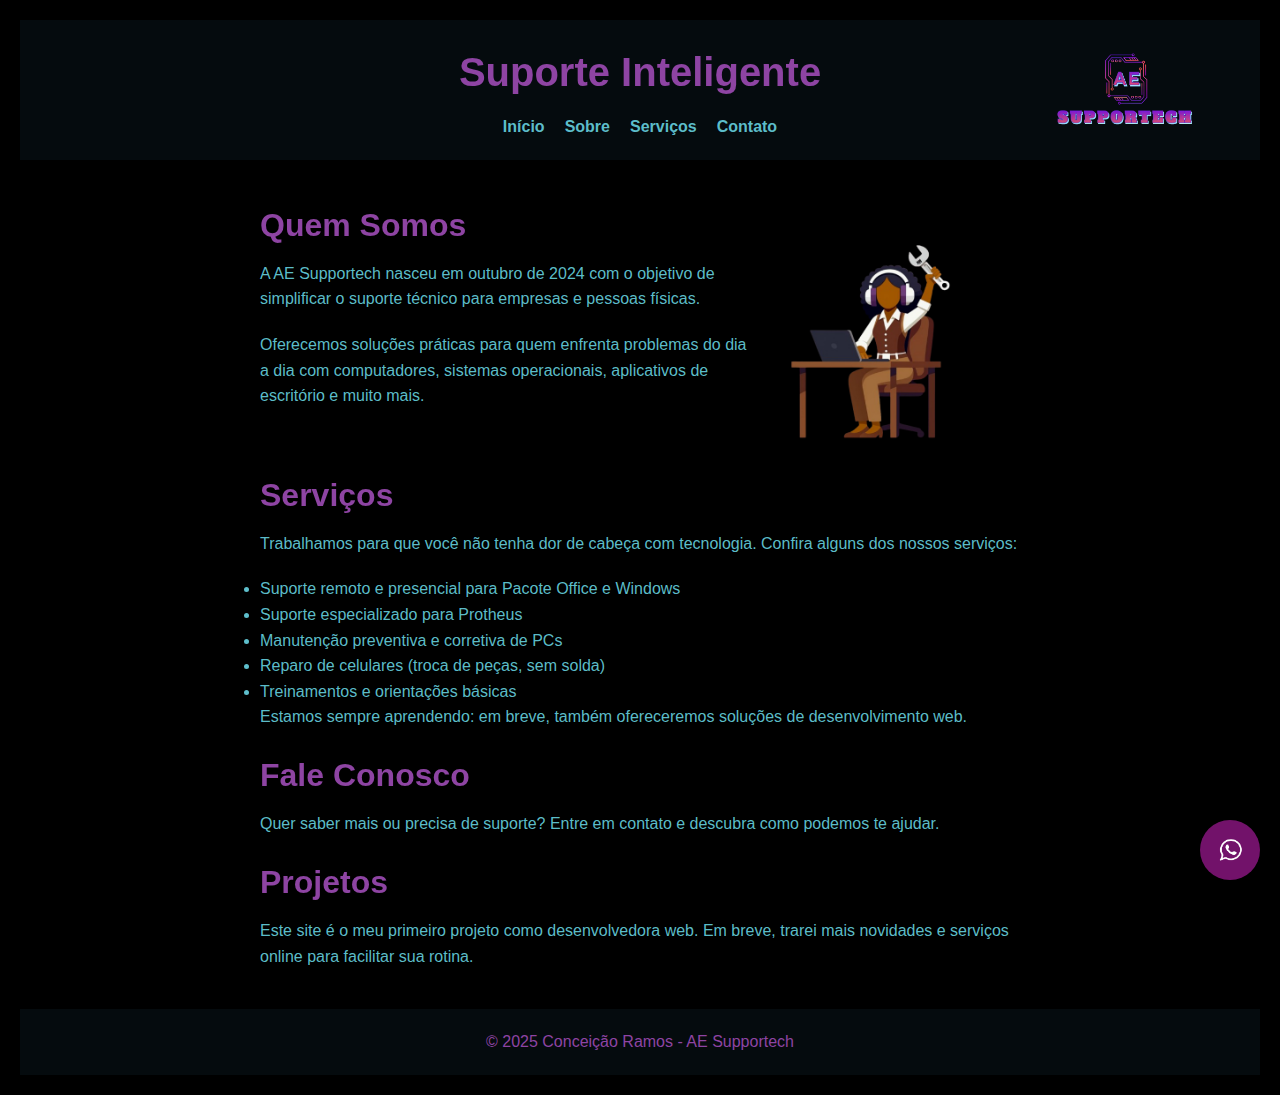
<file: index.html>
<!DOCTYPE html>
<html lang="pt-BR">
<head>
  <meta charset="UTF-8">
  <meta http-equiv="X-UA-Compatible" content="IE=edge">
  <title>AE Supportech</title>
  <meta name="viewport" content="width=device-width, initial-scale=1.0">
  <meta name="description" content="Manutenção eficiente, suporte inteligente">
  <link rel="icon" type="image/png" href="imagens/favicon.png">

  <!-- ===========================
       INÍCIO DO CSS INTERNO
       =========================== -->
  <style>
    * {
      margin: 0;
      padding: 0;
      box-sizing: border-box;
    }

    body {
      font-family: Verdana, Tahoma, Helvetica, Arial, sans-serif;
      background-color: #000000;
      color: #66d0deea;
      line-height: 1.6;
      padding: 20px;
    }

    header h1,
    main h2 {
      font-weight: bold;
      background-color :#8e44a3;
      -webkit-background-clip: text;
      -webkit-text-fill-color: transparent;
      background-clip: text;
      color: transparent;
      margin-bottom: 10px;
    }

    header h1 {
      font-size: 2.5rem;
    }

    main h2 {
      font-size: 2rem;
    }

    nav ul {
      list-style: none;
      display: flex;
      justify-content: center;
      gap: 20px;
      margin-top: 10px;
    }

    nav a {
      color:#66d0deea;
      text-decoration: none;
      font-weight: bold;
    }

    nav a:hover {
      text-decoration: underline;
    }

    header {
      background-color: #55c7f70e;
      padding: 20px 0;
      text-align: center;
      position: relative;
    }

    main {
      max-width: 800px;
      margin: 40px auto;
      padding: 0 20px;
    }

    main p {
      margin-bottom: 20px;
    }

    footer {
      text-align: center;
      margin-top: 40px;
      padding: 20px 0;
      background-color: #55c7f70e;
      color: #8e44a3;
    }

    .logo-superior-direito {
      position: absolute;
      top: 30px;
      right: 60px;
      width: 150px;
      height: auto;
      z-index: 1000;
    }

    .whatsapp-button {
      position: fixed;
      bottom: 20px;
      right: 20px;
      width: 60px;
      height: 60px;
      background-color: #72126a;
      border-radius: 50%;
      display: flex;
      align-items: center;
      justify-content: center;
      box-shadow: 0 2px 5px rgba(0, 0, 0, 0.3);
      z-index: 1000;
    }

    .whatsapp-button img {
      width: 40px; /* ajuste para ficar proporcional */
      height: auto;
    }
   #sobre {
  display: flex;
  align-items: flex-start;
  gap: 24px;
}
#sobre > div {
  flex: 1 1 0;
  max-width: 65%;
}
#sobre img {
  max-width: 180px;
  height: auto;
  border-radius: 12px;
  box-shadow: 0 2px 8px #0003;
  flex-shrink: 0;
}

  </style>
  <!-- ===========================
       FIM DO CSS INTERNO
       =========================== -->
</head>
<body>
  <!-- ===========================
       INÍCIO DO HEADER (CABEÇALHO)
       =========================== -->
  <header>
    <img src="imagens/Captura_de_tela_2024-11-13_224855-removebg-preview.png" alt="Logo Superior direito" class="logo-superior-direito">
   <h1 class="hero-title">Suporte Inteligente</h1>
    <nav> 
      <ul>
        <li><a href="#">Início</a></li>
        <li><a href="#sobre">Sobre</a></li>
        <li><a href="#servicos">Serviços</a></li>
        <li><a href="#contato">Contato</a></li>
      </ul>
    </nav>
  </header>
  <!-- ===========================
       FIM DO HEADER
       =========================== -->

  <!-- ===========================
       INÍCIO DO MAIN (CONTEÚDO PRINCIPAL)
       =========================== -->
  <main>
    <section id="sobre">
      <div>
      <h2>Quem Somos</h2>
      <p>A AE Supportech nasceu em outubro de 2024 com o objetivo de simplificar o suporte técnico para empresas e pessoas físicas.</p>
      <p>Oferecemos soluções práticas para quem enfrenta problemas do dia a dia com computadores, sistemas operacionais, aplicativos de escritório e muito mais.</p>
     </div>
     <img src="imagens/ImageS.png" alt="Equipe AE Supportech">
    </section>

    <section id="servicos">
      <h2>Serviços</h2>
      <p>Trabalhamos para que você não tenha dor de cabeça com tecnologia. Confira alguns dos nossos serviços:</p>
      <ul>
        <li>Suporte remoto e presencial para Pacote Office e Windows</li>
        <li>Suporte especializado para Protheus</li>
        <li>Manutenção preventiva e corretiva de PCs</li>
        <li>Reparo de celulares (troca de peças, sem solda)</li>
        <li>Treinamentos e orientações básicas</li>
      </ul>
      <p>Estamos sempre aprendendo: em breve, também ofereceremos soluções de desenvolvimento web.</p>
    </section>

    <section id="contato">
      <h2>Fale Conosco</h2>
      <p>Quer saber mais ou precisa de suporte? Entre em contato e descubra como podemos te ajudar.</p>
    </section>

    <section>
      <h2>Projetos</h2>
      <p>Este site é o meu primeiro projeto como desenvolvedora web. Em breve, trarei mais novidades e serviços online para facilitar sua rotina.</p>
    </section>
  </main>
  <!-- ===========================
       FIM DO MAIN
       =========================== -->

  <!-- ===========================
       INÍCIO DO FOOTER (RODAPÉ)
       =========================== -->
  <footer>
    <p>&copy; 2025 Conceição Ramos - AE Supportech</p>
  </footer>
  <!-- ===========================
       FIM DO FOOTER
       =========================== -->

  <!-- ===========================
       BOTÃO WHATSAPP FIXO
       =========================== -->
  <a href="https://wa.me/11939503210" class="whatsapp-button" target="_blank" aria-label="Fale conosco no WhatsApp">
    <img src="imagens/pngtree-white-whatsapp-icon-png-png-image_3562063-removebg-preview.png" alt="WhatsApp">
  </a>
  <!-- ===========================
       FIM DO BOTÃO WHATSAPP
       =========================== -->

  <!-- ===========================
       ESPAÇO PARA JAVASCRIPT
       =========================== -->
  <!--
  <script>
    // Aqui você pode colocar seu código JavaScript
  </script>
  -->
  <!-- ===========================
       FIM DO JAVASCRIPT
       =========================== -->
</body>
</html>
</file>
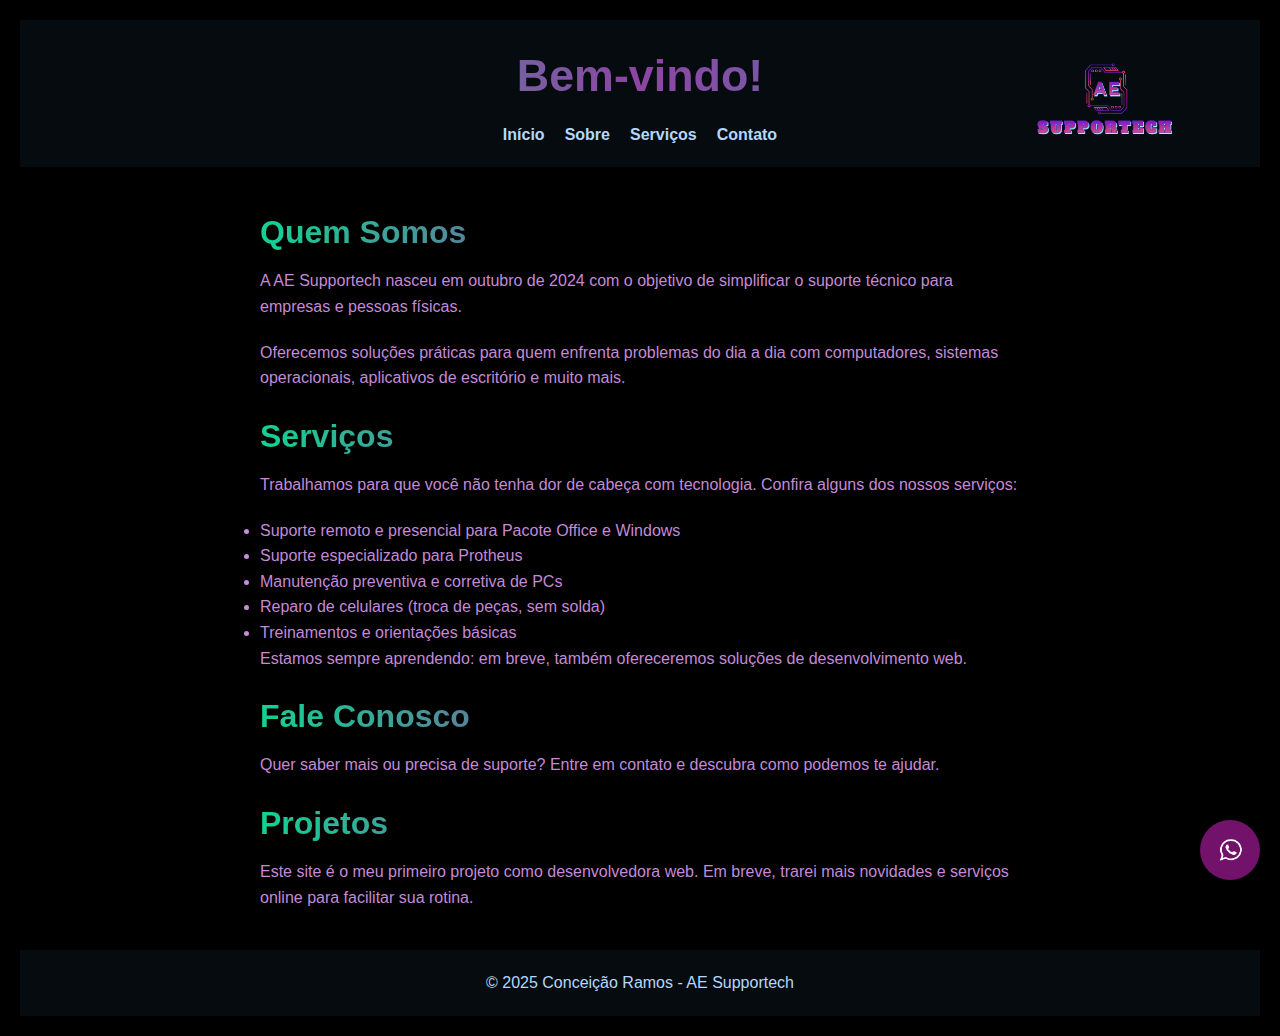
<file: AE Supportech/index.html>
<!DOCTYPE html>
<html lang="pt-BR">
<head>
  <meta charset="UTF-8">
  <meta http-equiv="X-UA-Compatible" content="IE=edge">
  <title>AE SUPPORTECH</title>
  <meta name="viewport" content="width=device-width, initial-scale=1.0">
  <meta name="description" content="Página inicial do meu site pessoal">
  <link rel="icon" type="image/png" href="imagens/favicon.png">

  <!-- ===========================
       INÍCIO DO CSS INTERNO
       =========================== -->
  <style>
    * {
      margin: 0;
      padding: 0;
      box-sizing: border-box;
    }

    body {
      font-family: Verdana, Tahoma, Helvetica, Arial, sans-serif;
      background-color: #000000;
      color: #db9aecea;
      line-height: 1.6;
      padding: 20px;
    }

    header h1,
    main h2 {
      font-weight: bold;
      background: linear-gradient(90deg, #12d393 0%, #8e44a3 50%, #29a3b0 100%);
      -webkit-background-clip: text;
      -webkit-text-fill-color: transparent;
      background-clip: text;
      color: transparent;
      margin-bottom: 10px;
    }

    header h1 {
      font-size: 2.8rem;
    }

    main h2 {
      font-size: 2rem;
    }

    nav ul {
      list-style: none;
      display: flex;
      justify-content: center;
      gap: 20px;
      margin-top: 10px;
    }

    nav a {
      color: #b3d8fc;
      text-decoration: none;
      font-weight: bold;
    }

    nav a:hover {
      text-decoration: underline;
    }

    header {
      background-color: #55c7f70e;
      padding: 20px 0;
      text-align: center;
      position: relative;
    }

    main {
      max-width: 800px;
      margin: 40px auto;
      padding: 0 20px;
    }

    main p {
      margin-bottom: 20px;
    }

    footer {
      text-align: center;
      margin-top: 40px;
      padding: 20px 0;
      background-color: #55c7f70e;
      color: #b3d8fc;
    }

    .logo-superior-direito {
      position: absolute;
      top: 40px;
      right: 80px;
      width: 150px;
      height: auto;
      z-index: 1000;
    }

    .whatsapp-button {
      position: fixed;
      bottom: 20px;
      right: 20px;
      width: 60px;
      height: 60px;
      background-color: #72126a;
      border-radius: 50%;
      display: flex;
      align-items: center;
      justify-content: center;
      box-shadow: 0 2px 5px rgba(0, 0, 0, 0.3);
      z-index: 1000;
    }

    .whatsapp-button img {
      width: 40px; /* ajuste para ficar proporcional */
      height: auto;
    }
  </style>
  <!-- ===========================
       FIM DO CSS INTERNO
       =========================== -->
</head>
<body>
  <!-- ===========================
       INÍCIO DO HEADER (CABEÇALHO)
       =========================== -->
  <header>
    <img src="imagens/Captura_de_tela_2024-11-13_224855-removebg-preview.png" alt="Logo Superior direito" class="logo-superior-direito">
    <h1>Bem-vindo!</h1>
    <nav> 
      <ul>
        <li><a href="#">Início</a></li>
        <li><a href="#sobre">Sobre</a></li>
        <li><a href="#servicos">Serviços</a></li>
        <li><a href="#contato">Contato</a></li>
      </ul>
    </nav>
  </header>
  <!-- ===========================
       FIM DO HEADER
       =========================== -->

  <!-- ===========================
       INÍCIO DO MAIN (CONTEÚDO PRINCIPAL)
       =========================== -->
  <main>
    <section id="sobre">
      <h2>Quem Somos</h2>
      <p>A AE Supportech nasceu em outubro de 2024 com o objetivo de simplificar o suporte técnico para empresas e pessoas físicas.</p>
      <p>Oferecemos soluções práticas para quem enfrenta problemas do dia a dia com computadores, sistemas operacionais, aplicativos de escritório e muito mais.</p>
    </section>

    <section id="servicos">
      <h2>Serviços</h2>
      <p>Trabalhamos para que você não tenha dor de cabeça com tecnologia. Confira alguns dos nossos serviços:</p>
      <ul>
        <li>Suporte remoto e presencial para Pacote Office e Windows</li>
        <li>Suporte especializado para Protheus</li>
        <li>Manutenção preventiva e corretiva de PCs</li>
        <li>Reparo de celulares (troca de peças, sem solda)</li>
        <li>Treinamentos e orientações básicas</li>
      </ul>
      <p>Estamos sempre aprendendo: em breve, também ofereceremos soluções de desenvolvimento web.</p>
    </section>

    <section id="contato">
      <h2>Fale Conosco</h2>
      <p>Quer saber mais ou precisa de suporte? Entre em contato e descubra como podemos te ajudar.</p>
    </section>

    <section>
      <h2>Projetos</h2>
      <p>Este site é o meu primeiro projeto como desenvolvedora web. Em breve, trarei mais novidades e serviços online para facilitar sua rotina.</p>
    </section>
  </main>
  <!-- ===========================
       FIM DO MAIN
       =========================== -->

  <!-- ===========================
       INÍCIO DO FOOTER (RODAPÉ)
       =========================== -->
  <footer>
    <p>&copy; 2025 Conceição Ramos - AE Supportech</p>
  </footer>
  <!-- ===========================
       FIM DO FOOTER
       =========================== -->

  <!-- ===========================
       BOTÃO WHATSAPP FIXO
       =========================== -->
  <a href="https://wa.me/11939503210" class="whatsapp-button" target="_blank" aria-label="Fale conosco no WhatsApp">
    <img src="imagens/pngtree-white-whatsapp-icon-png-png-image_3562063-removebg-preview.png" alt="WhatsApp">
  </a>
  <!-- ===========================
       FIM DO BOTÃO WHATSAPP
       =========================== -->

  <!-- ===========================
       ESPAÇO PARA JAVASCRIPT
       =========================== -->
  <!--
  <script>
    // Aqui você pode colocar seu código JavaScript
  </script>
  -->
  <!-- ===========================
       FIM DO JAVASCRIPT
       =========================== -->
</body>
</html>
</file>
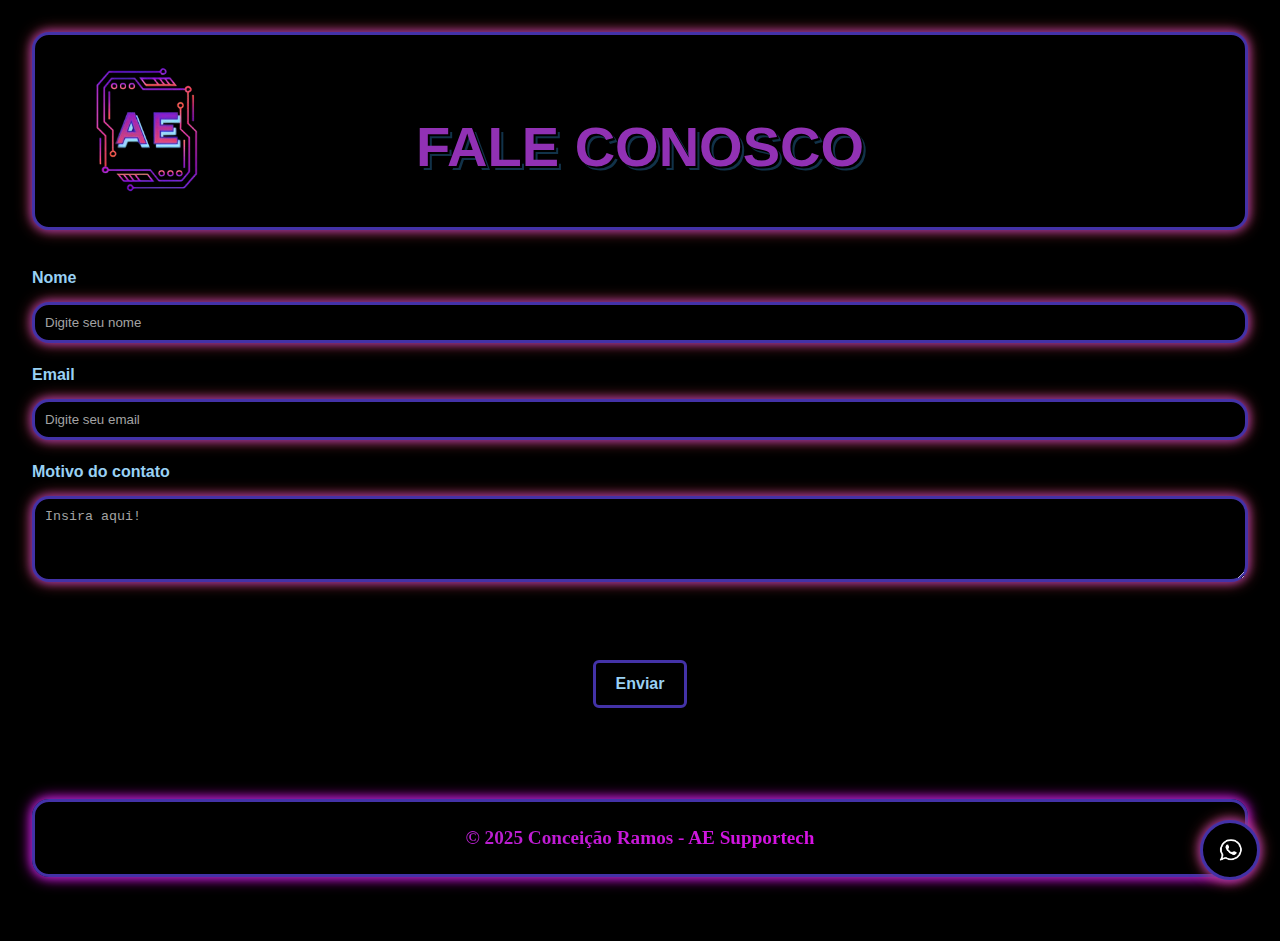
<file: contato.html>
<!DOCTYPE html>
<html lang="pt-BR">
<head>
    <meta charset="UTF-8">
    <meta name="Página de contatos" content="width=device-width, initial-scale=1.0">
    <link rel="icon" type="image/png" href="imagens/favicon.png">
    <link rel="stylesheet" href="styleform.css">
    <img src="imagens/favicon.png" alt="Logo Superior esquerdo" class="logo-superior-esquerdo">
    
    <title>Contato</title>
</head>
    <body>
        <header>
            <h1>Fale Conosco</h1>
        
        </header>
            <main>
                <section> 
                
            <form>
              
                
                    <label for="nome">Nome</label>
                    <input type="text" id="nome" name="nome" placeholder="Digite seu nome"><br>
                    <label for="email">Email</label>
                    <input type="email" id="email" name="email" placeholder="Digite seu email"><br>
                    <label for="comentarios">Motivo do contato</label><br>
                    <textarea id="comentarios" name="comentarios" rows="4" cols="50" placeholder="Insira aqui!"></textarea><br>
                    <div class="botao-container">
                    <button class="envio1-button">Enviar</button>
                </div>
            </form>
        </div>
    </section>
            </main>
                <footer style="text-align: center; margin-top: 40px; padding: 20px 0; background-color: #55c7f70e; color: #8e44a3;font-weight: normal;">
                <p style="font-family: Verdana"><strong>&copy; 2025 Conceição Ramos - AE Supportech</p></strong>
                <a href="https://wa.me/5511939503210" class="whatsapp-button" target="_blank" aria-label="Fale conosco no WhatsApp">
                <img src="imagens/pngtree-white-whatsapp-icon-png-png-image_3562063-removebg-preview.png" alt="WhatsApp">
    </body>
</html>
</file>
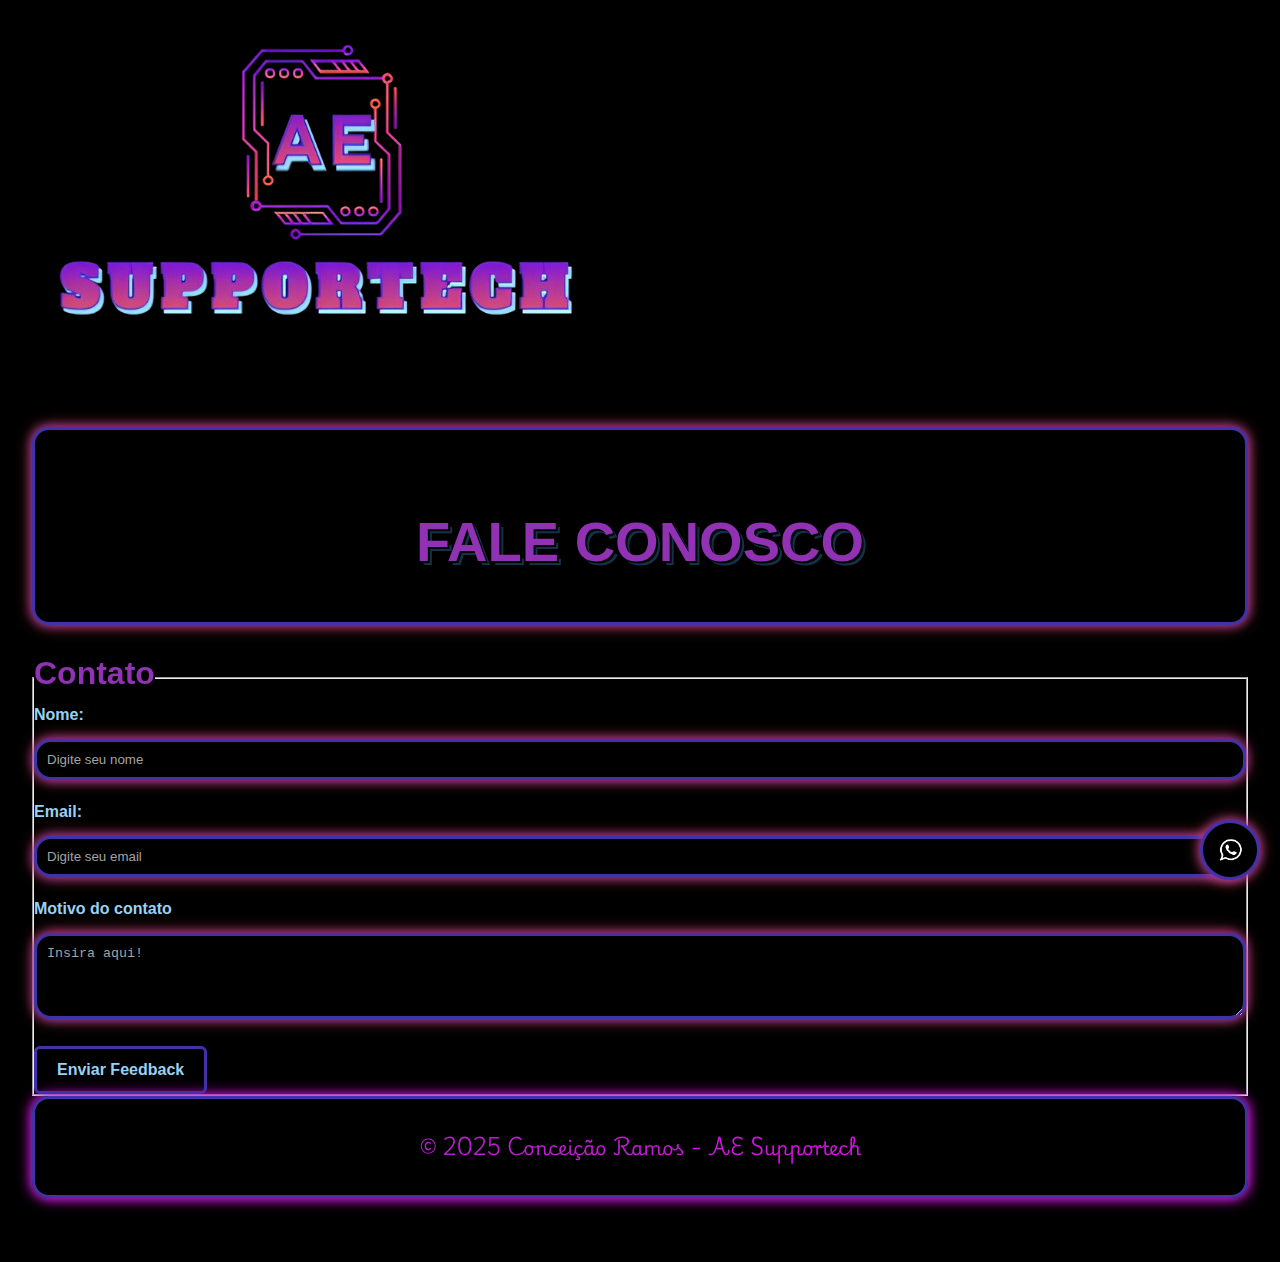
<file: formulario.html>
<!DOCTYPE html>
<html lang="en">
<head>
    <meta charset="UTF-8">
    <meta name="Página de contatos" content="width=device-width, initial-scale=1.0">
    <link rel="icon" type="image/png" href="imagens/favicon.png">
    <link rel="stylesheet" href="styleform.css">
    <img src="imagens/Captura_de_tela_2024-11-13_224855-removebg-preview.png" alt="Logo Superior direito" class="logo-superior-direito">
    
    <title>Fale Conosco</title>
</head>
    <body>
        <header>
            <h1>Fale Conosco</h1>
        
        </header>
            <main>
                <section> 
                    
                        <form>
                        <fieldset>    
                        <legend><h2>Contato<h2></h2></strong></legend>
                        <label for="nome">Nome:</label>
                        <input type="text" id="nome" name="nome" placeholder="Digite seu nome"><br>
                        <label for="email">Email:</label>
                        <input type="email" id="email" name="email " placeholder="Digite seu email"><br>
                        <label for="comentarios">Motivo do contato</label><br>
                        <textarea id="comentarios" name="comentarios" rows="4" cols="50" placeholder="Insira aqui!"></textarea><br>
                        <input type="submit" value="Enviar Feedback" class = "envio1-button">
                        </fieldset>
                        </form> 
            </main>
            <footer>
        <p>&copy; 2025 Conceição Ramos - AE Supportech</p>
        <a href="https://wa.me/5511939503210" class="whatsapp-button" target="_blank" aria-label="Fale conosco no WhatsApp">
        <img src="imagens/pngtree-white-whatsapp-icon-png-png-image_3562063-removebg-preview.png" alt="WhatsApp">
    </body>
</html>
</file>
<file: styleform.css>
@import url('https://fonts.googleapis.com/css2?family=Cabin:ital,wght@0,400..700;1,400..700&family=Mozilla+Headline:wght@200..700&family=Playwrite+HU:wght@100..400&display=swap');
* {
      margin: 0;
      padding: 0;
      box-sizing: border-box;
    }
    body {
      font-family: Arial, Tahoma, Helvetica, sans-serif; /* Fonte personalizada */
      background-color: #000000; /* Fundo preto */
      color: #99d1f4; /* Texto azul claro */
      line-height: 2rem; /* Altura da linha */
      padding: 2rem;
    }

    header{
    margin-bottom: 2rem; /* Espaço abaixo do header */
    background: #000000; /* Fundo preto */
    padding: 4rem; /* Espaçamento interno */
    position: relative; /* Para posicionar elementos filhos de forma absoluta */
    font-weight: bold;
    border-radius: 17px; /* Bordas arredondadas */
    box-shadow: 0 0 10px #9131b4, 0 0 15px #d44855; /* Efeito de brilho neon */
    border: 3px solid #4332a7; /* Borda azul roxa */
    }
    header h1 {
      font-size: 3.5rem; /* Tamanho bem grande */
      text-align: center;
      margin-top: 2rem;
      font-weight: bold; /* deixa o texto do parágrafo em negrito */
      color: #9131b4; /* Cor roxa */
      text-transform: uppercase; /* Tudo maiúsculo */
      text-shadow: 
        2px 2px 0 #000000,
        4px 4px 0 #3daeff49,
        8px 8px 0 #000000; /* Sombras para dar efeito 3D */
    } 
    main h2 {
      font-weight: bold;
      background-color: #9131b4;
      -webkit-background-clip: text;
      -webkit-text-fill-color: transparent;
      background-clip: text;
      color: transparent;
      margin-bottom: 10px;
}
    main h2 {
      font-size: 2rem;
    }
    main form {
       font-weight: bold;
    }
   
      footer {
        
        margin-bottom: 2rem;
        padding: 2rem;
        text-align: center;
        border-radius: 17px;
        box-shadow: 0 0 10px #9131b4, 0 0 15px #ff00ff;
        border: 3px solid #4332a7;

        /* Gradiente animado no texto */
        background: linear-gradient(90deg, #9131b4, #ff00ff,#99d1f4, #4332a7);
        background-size: 300% 300%;
        -webkit-background-clip: text;
        -webkit-text-fill-color: transparent; 
        background-clip: text;
        color: transparent;
        animation: gradientMove 3s ease infinite; /* Animação do gradiente */
    
      }
    /* Keyframes da animação de gradiente */
@keyframes gradientMove {
  0% { background-position: 0% 50%; }
  50% { background-position: 100% 50%; }
  100% { background-position: 0% 50%; }
}
footer p {
      font-family: "playwrite hu", sans-serif; /* Fonte personalizada */
      font-weight: bold; /* Deixa o texto do rodapé em negrito */
      font-size: 1.2rem; /* Tamanho do texto do rodapé */
      margin: 0; /* Remove margens */
    }
    .logo-superior-esquerdo {
  position: absolute;
  top: 60px;
  left: 70px;
  width: 150px;
  height: auto;
  z-index: 1000;
}
    /* Botão fixo do WhatsApp */
    .whatsapp-button {
    position: fixed;
    bottom: 20px;
    right: 20px;
    width: 60px;
    height: 60px;
    background-color: #000000;
    border-radius: 50%;
    display: flex;
    align-items: center;
    justify-content: center;
    box-shadow: 0 0 10px #9131b4, 0 0 15px #d44855;
    z-index: 1000;

      /* Efeito 3D usando múltiplas sombras */
    transition: 
    box-shadow 0.3s, 
    border-color 0.3s, 
    background-color 0.3s,
    transform 0.3s;
    cursor: pointer;
    border: 3px solid #4332a7;
}
/* Responsividade (quando tela for menor que 768px) */
@media (max-width: 768px) {
  .logo-superior-esquerdo {
    top: 20px;
    right: 5px;
    width: 90px;
  }
}

/* Ícone dentro do botão do WhatsApp */
    .whatsapp-button img {
    width: 40px;
    height: auto;
}

/* Hover no botão do WhatsApp */
    .whatsapp-button:hover {
    box-shadow: 0 8px 40px #9131b4, 0 0 20px #d44855;
    border: 3px solid #99d1f4;
    background: transparent; /* fundo transparente dentro do botão do whatsApp*/
    transform: translateY(-10px) scale(1.03);
}

/* Animação de fundo */
    input[type="text"],
    input[type="email"],
    textarea { 
      width: 100%;
    padding: 10px;
    margin: 8px 0 16px 0;
    border: 3px solid #4332a7;
    background-color:#000000;
    border-radius: 17px; /* Bordas arredondadas */
    box-shadow: 0 0 10px #9131b4, 0 0 15px #d44855; /* Efeito de brilho neon */
    border: 3px solid #4332a7; /* Borda azul roxa */
}
    .botao-container {
    display: flex;
    justify-content: center; /* Alinha horizontalmente */
    align-items: center; /* Alinha verticalmente (se houver altura suficiente) */
    height: 150px; /* Exemplo: define a altura total da viewport */
}

.envio1-button {
  /* Seu CSS existente */
  bottom: 20px;
  right: 20px;
  background-color: transparent;
  color: #99d1f4;
  font-weight: bold;
  border: 3px solid #4332a7;
  padding: 12px 20px;
  border-radius: 6px;
  cursor: pointer;
  font-size: 16px;
}
.envio1-button:hover {
  box-shadow: 0 8px 40px #9131b4, 0 0 20px #d44855;
  border: 3px solid #99d1f4;
  background: #4332a7;
  transform: translateY(-10px) scale(1.03);
}
/* Muda a cor do texto digitado para todos os campos de entrada */
input, textarea {
  color: #ff00ff; /* Exemplo de cor rosa neon */
}

/* Muda a cor do texto do placeholder */
 input::placeholder, textarea::placeholder {
  color: #a3a3a3; /* Exemplo de cor cinza claro */
}
</file>
